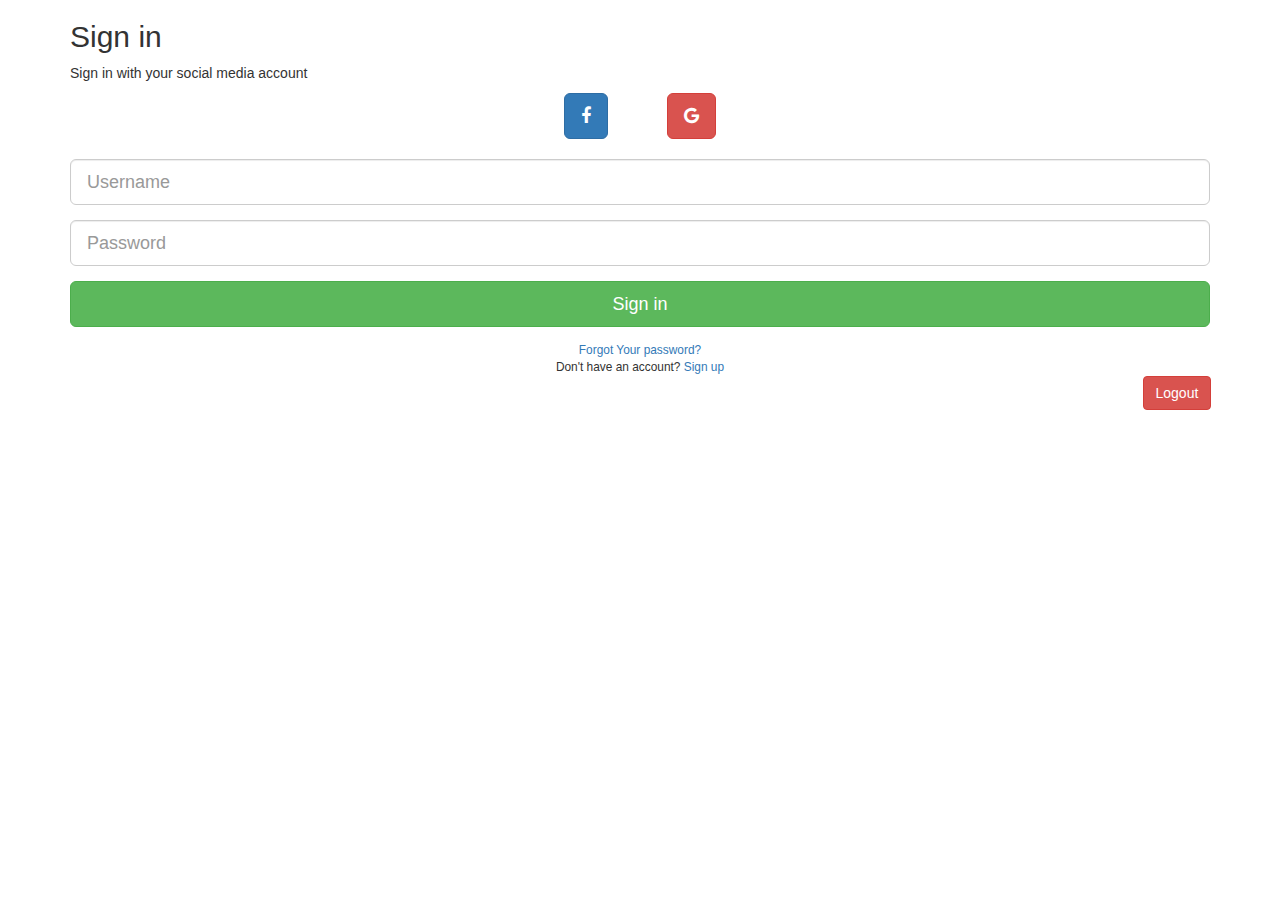
<file: index.html>
﻿<!DOCTYPE html>
<html>
<head>
    <meta charset="utf-8" />
    <meta charset="utf-8">
    <meta http-equiv="X-UA-Compatible" content="IE=edge">
    <meta name="viewport" content="width=device-width, initial-scale=1">
    <title>Login</title>
    <link href="//fonts.googleapis.com/css?family=Roboto|Varela+Round" rel="stylesheet">
    <link rel="stylesheet" href="//maxcdn.bootstrapcdn.com/bootstrap/3.3.7/css/bootstrap.min.css">
    <link rel="stylesheet" href="//maxcdn.bootstrapcdn.com/font-awesome/4.7.0/css/font-awesome.min.css">

</head>
<body>
    

    
    
<div class="container">
    
    <div class="signin-form">
        <form id="frmlogin" name="frmlogin" action="/LoginHandler.ashx" method="post">
            <h2>Sign in</h2>
            <p class="hint-text">Sign in with your social media account</p>
            <div class="social-btn text-center">
                <a id="fb-signin-button" href="#" class="btn btn-primary btn-lg" title="Facebook"><i class="fa fa-facebook"></i></a>
                <a href="#" style="visibility: hidden" class="btn btn-info btn-lg" title="Twitter"><i class="fa fa-twitter"></i></a>
                <a id="google-signin-button" href="#" class="btn btn-danger btn-lg" title="Google"><i class="fa fa-google"></i></a>
            </div>
            <div class="or-seperator"><b>&nbsp;</b></div>
            <div class="form-group">
                <input type="text" class="form-control input-lg" name="username" placeholder="Username" required="required">
                
            </div>
            <div class="form-group">
                <input type="password" class="form-control input-lg" name="password" placeholder="Password" required="required">
            </div>  
            <div class="form-group">
                <button type="submit" class="btn btn-success btn-lg btn-block signup-btn">Sign in</button>
            </div>
            <div class="text-center small"><a href="#">Forgot Your password?</a></div>
            <input type="hidden"  id="logintype" name="logintype" />
            <input type="hidden" id="email" name="email" />
            <input type="hidden" id="imageurl" name="imageurl" />
            <input type="hidden" id="name" name="name" />
            <input type="hidden" id="firstname" name="firstname" />
            <input type="hidden" id="lastname" name="lastname" />
            <input type="hidden" id="authtoken" name="authtoken" />

        </form>
        <div class="text-center small">Don't have an account? <a href="#">Sign up</a></div>
    </div>

    <div class="row">
        <div class="col-md-11">&nbsp;</div>
        <div class="col-md-1"><button id="btnlogout" onclick="logoutClick()" class="btn btn-danger">Logout</button> </div>

    </div>
</div>


    
<!-- BEGIN Pre-requisites -->
<script src="//ajax.googleapis.com/ajax/libs/jquery/1.12.4/jquery.min.js"></script>
<script src="//maxcdn.bootstrapcdn.com/bootstrap/3.3.7/js/bootstrap.min.js"></script> 
<script src="https://apis.google.com/js/platform.js?onload=googleInit" async defer></script>
<script >
    (function(d, s, id){
        var js, fjs = d.getElementsByTagName(s)[0];
        if (d.getElementById(id)) {return;}
        js = d.createElement(s); js.id = id;
        js.src = "https://connect.facebook.net/en_US/sdk.js";
        fjs.parentNode.insertBefore(js, fjs);
    }(document, 'script', 'facebook-jssdk'));
    
</script>

   
<!-- END Pre-requisites -->
    
<script src="js/config.js"></script>     
<script src="js/login-client.js"></script> 
<script src="js/google-client.js"></script> 
<script src="js/fb-client.js"></script> 
    
<script>


    

    function logoutClick() {

        GoogleClient.signout();
        FacebookClient.signout();
        LoginClient.dologout();
    }
</script>
<script>
    function googleInit() {

        //Second parameter Element ID for click
        GoogleClient.init('google-signin-button',Config.google,LoginClient.doGoogleLogin);

    }
</script>

    
<script>
    FacebookClient.init("fb-signin-button", Config.facebook, LoginClient.doFacebookLogin);
</script>


</body>
</html>
</file>
